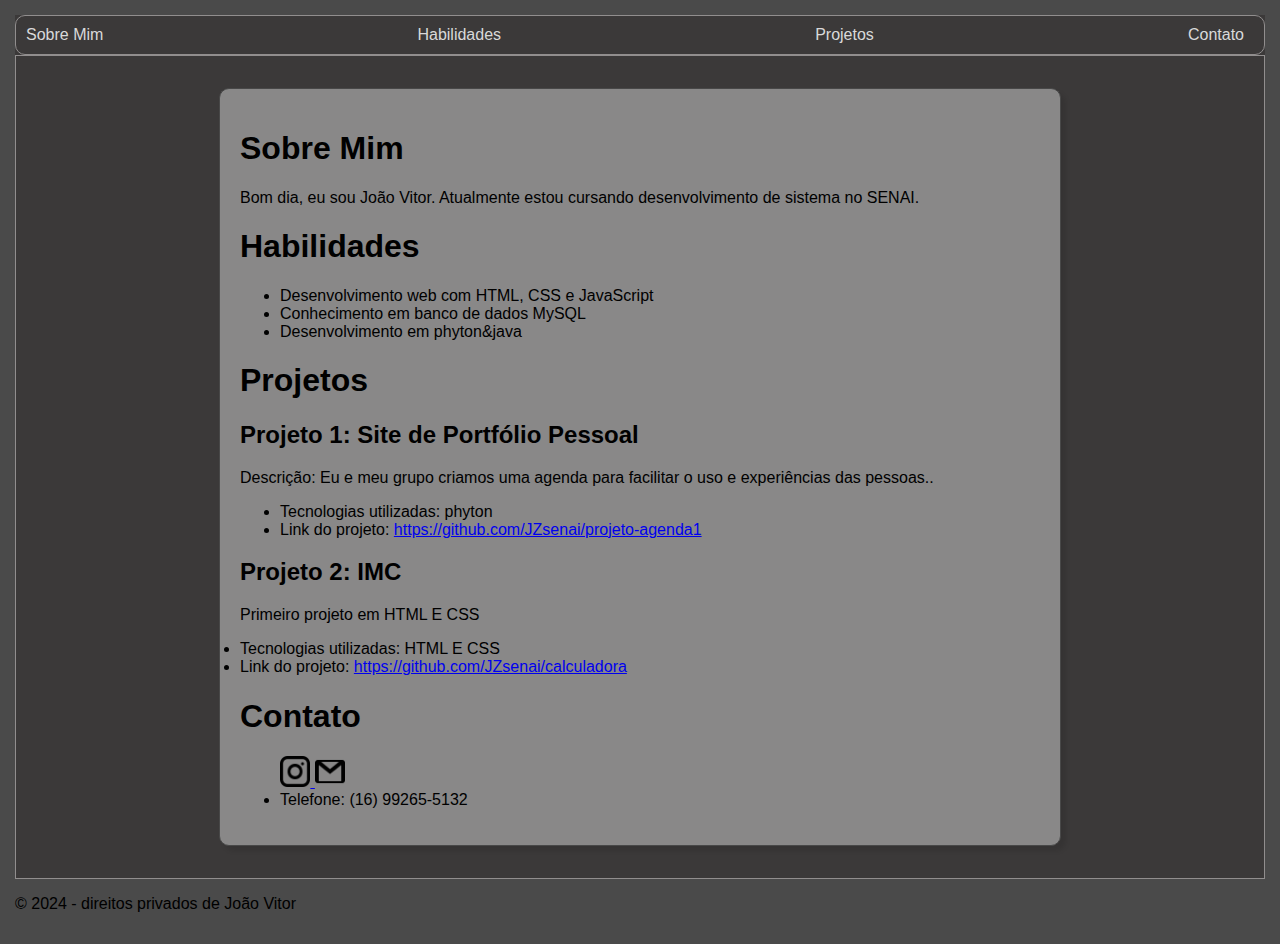
<file: html.html>
<!DOCTYPE html>
<html lang="pt-br">
<head>
  <meta charset="UTF-8">
  <meta name="viewport" content="width=device-width, initial-scale=1.0">
  <title>Portfólio Pessoal</title>
  <link rel="stylesheet" href="styles.css">
</head>
<body>
  <header>
    <nav>
      <ul>
        <li><a href="#sobre-mim">Sobre Mim</a></li>
        <li><a href="#habilidades">Habilidades</a></li>
        <li><a href="#projetos">Projetos</a></li>
        <li><a href="#contato">Contato</a></li>
      </ul>
    </nav>
  </header>
  <main>
    <div class="container">
      <article>
        <section id="sobre-mim">
          <h1>Sobre Mim</h1>
          <p>Bom dia, eu sou João Vitor. Atualmente estou cursando desenvolvimento de sistema no SENAI.</p>
        </section>
        <section id="habilidades">
          <h1>Habilidades</h1>
          <ul>
            <li>Desenvolvimento web com HTML, CSS e JavaScript</li>
            <li>Conhecimento em banco de dados MySQL</li>
            <li>Desenvolvimento em phyton&java</li>
          </ul>
        </section>
        <section id="projetos">
          <h1>Projetos</h1>
          <article>
            <h2>Projeto 1: Site de Portfólio Pessoal</h2>
            <p>Descrição: Eu e meu grupo criamos uma agenda para facilitar o uso e experiências das pessoas..</p>
            <ul>
              <li>Tecnologias utilizadas: phyton</li>
              <li>Link do projeto: <a href="https://github.com/JZsenai/projeto-agenda1">https://github.com/JZsenai/projeto-agenda1</a></li>
            </ul>
          </article>
          <article>
            <h2>Projeto 2: IMC</h2>
            <p>Primeiro projeto em HTML E CSS</p>
            <li>Tecnologias utilizadas: HTML E CSS</li>
            <li>Link do projeto: <a href="https://github.com/JZsenai/calculadora">https://github.com/JZsenai/calculadora</a></li>
          </article>
        </section>
        <section id="contato">
          <h1>Contato</h1>
          <ul>
            <a href="https://www.instagram.com/jz_016/" target="_blank">
              <img src="insta.png" alt="Imagem" style="width: 4%; height: 4%; cursor: pointer;">
            </a>
            
            <a href="https://mail.google.com/mail/u/0/?hl=pt-BR#inbox?compose=jrjtXRGclpfpBPNPwndQvGgkSrvZSSzDBfTLwkwZmRxXCQBZCnVxhlmLstFKXPzXmXHBLwQg" target="_blank">
              <img src="email.png" alt="Imagem" style="width: 4%; height: 4%; cursor: pointer;">
            </a>
            <li>Telefone: (16) 99265-5132</li>
          </ul>
        </section>
      </article>
    </div>
  </main>
  <footer>
    <p>&copy; 2024 - direitos privados de João Vitor</p>
  </footer>
</body>
</html>
</file>
<file: styles.css>
body {
  font-family: Arial, sans-serif;
  margin: 5px;
  padding: 10px;
  background-color: #4a4a4a;
}

header {
  background-color: #3b3939;
  border-bottom: 1px  #918e8e;
  padding: 1;
  text-align: center;
  

}

nav ul {
  list-style: none;
  margin: 0;
  padding: 10px;
  display: flex;
  justify-content: space-between;
   border: 1px solid #918e8e;
  border-radius: 10px;
}

nav li {
  margin-right: 10px;
}

nav a {
  color: #d9d9da;
  text-decoration: none;
}

nav a:hover {
  color: #d9d9da;
  border: 1px solid #918e8e;
  border-radius: 10px;
  box-shadow: 5px 5px 5px rgba(0, 0, 0, 0.1);
}

nav a:active {
  color: #ccc;
  border: 1px solid #918e8e;
  border-radius: 10px;
  
  
}

main {
  display: flex;
  background-color: #3b3939;
  flex-direction: column;
  align-items: center;
  padding: 2em;
  border: 1px solid #918e8e;

}

.container {
  max-width: 800px;
  margin: 0 auto;
  padding: 20px;
  background-color: #a7a7a7b9;
  border: 1px solid #484848;
  border-radius: 10px;
  box-shadow: 5px 5px 5px rgba(0, 0, 0, 0.1);
}
</file>
